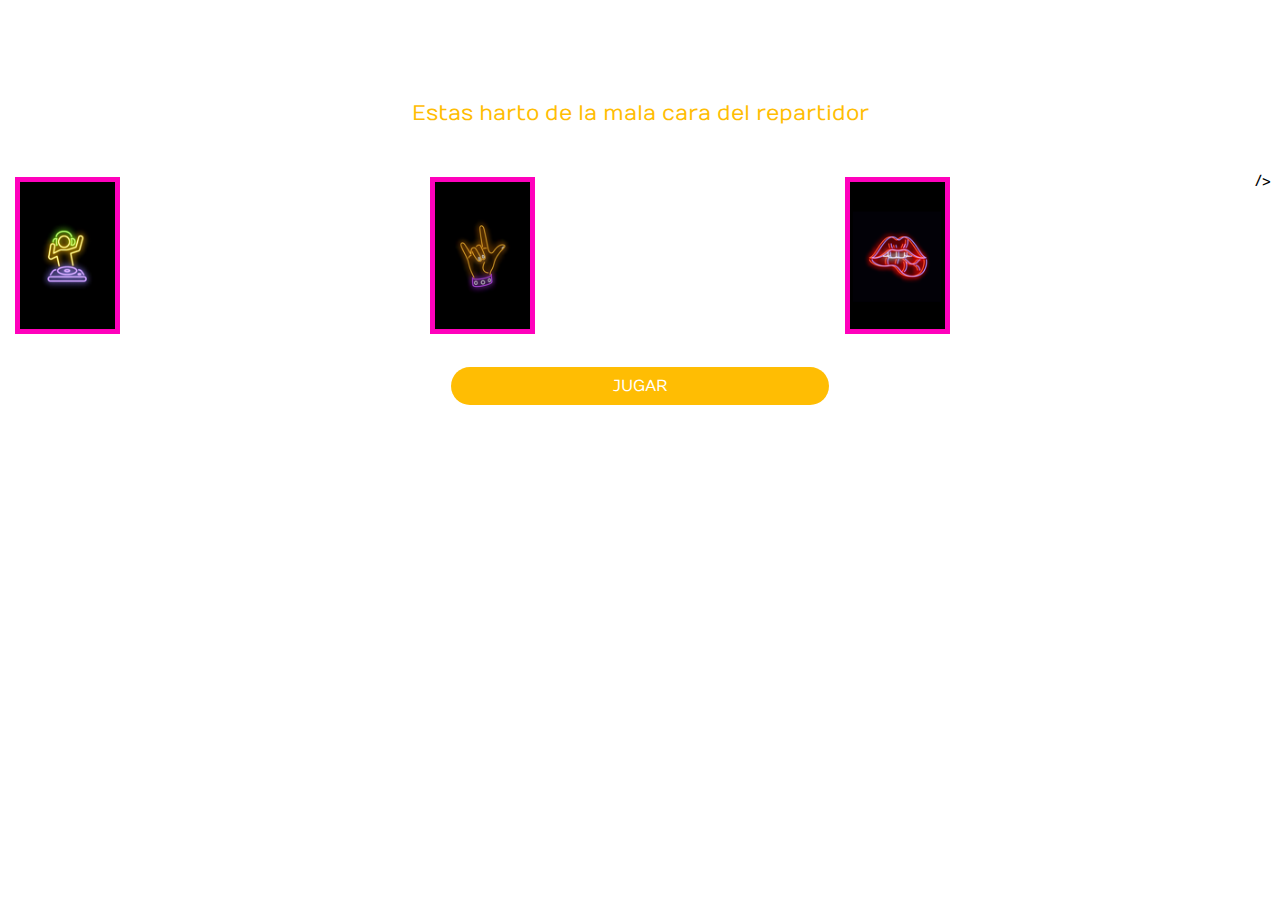
<file: index.html>
<!DOCTYPE html>
<html lang="en">
  <head>
    <meta charset="utf-8" />
    <link rel="icon" href="" />
    <meta name="viewport" content="width=device-width, initial-scale=1" />
    <meta http-equiv="X-UA-Compatible" content="ie=edge" />
    <meta name="Jackpot Delivery" content="The unexpected delivery" />
    <link rel="stylesheet" type="text/css" href="./css/reset.css" />
    <link rel="stylesheet" type="text/css" href="./css/normalize.css" />
    <link rel="stylesheet" type="text/css" href="./css/main.css" />
    <link href="https://fonts.googleapis.com/css?family=Numans|Ubuntu+Mono&display=swap" rel="stylesheet">
    <title>Jackpot Delivery</title>
  </head>
  <body>
    <div class="container">
      <h2>TRY & GET by Postopia</h2>
      <h1>Estas harto de la mala cara del repartidor</h1>

      <div class="jackpot-images">
        <img id="pic1" src="images/DISCO.png" />
        <img id="pic2" src="images/HAND.png" />
        <img id="pic3" src="images/LIPS.png" />
        />
      </div>

      <div id="btn-pause">
        <a onclick="random_num ()">JUGAR</a>
      </div>

      <p id="USP">
        Juega! Ring Ring! Abre la puerta! Y disfruta el SHOW!! Sorprendete con
        nuestras originales experiencias de entrega. No olvides registrarte para
        obtener tu codigo-descuento.
      </p>

      <div id="random-answer">
        <div id="btn-pause">
        </div>
        <form
          name="myForm"
          action="./success.html"
          onsubmit="return validateForm()"
        >
          <input type="text" name="fname" placeholder="NAME" />
          </span> <input type="text" name="femail" placeholder="EMAIL" />
          <br />
          <div id="btn-pause">
          <input id="rcorners2" type="submit" value="SUSCRIBETE" />
          </div>
        </form>
      <div id="btn-pause">
        <button id="hide-pause" onclick="">NUEVA OFERTA</button>
      </div>
      </div>
      <p id="credits">Condiciones Generales de Uso y Contratación:  A través de las presentes Condiciones Generales, Postopia pone a disposición de los usuarios…</p>
    </div>
    <script src="app.js"></script>
  </body>
</html>
</file>
<file: css/main.css>
@media (max-width: 650px) {
  body {
    background: url(../images/mobile-background.png);
    background-repeat: no-repeat;
  }
}
body {
  /* background-color: red; */
  font-family: 'Numans', sans-serif;
  margin: 10px;
  height: 100vh;
}

#random-answer {
  visibility: hidden;
}

h1 {
  margin-top: 22px;
  margin-bottom: 46px;
  font-size: 21px;
  color: #ffbd03;
  text-align: center;
}

h2 {
  font-size: 12px;
  color: #ffffff;
  text-align: center;
  font-style: italic;
  padding-top: 56px;
  font-family: 'Ubuntu Mono', monospace;
}

.jackpot-images {
  display: flex;
  justify-content: space-between;
  margin-bottom: 28px;
}

.jackpot-images img {
  width: 105px;
  height: 157px;
  border: 5px solid #ff01bc;
  margin: 5px;
}
button {
  color: #ffffff;
}
p {
  color: #ffffff;
}
a,
span {
  color: #ffffff;
}
input {
  width: 100%;
  height: 35px;
  border: 1px solid #ff01bc;
  color: #ff01bc;
}

::placeholder {
  color: #ff01bc;
}

#rcorners2 {
  border-radius: 20px;
  background-color: #ff01bc;
  text-align: center;
  width: 50%;
  padding-top: 10px;
  padding-bottom: 10px;
  color: #ffffff;
}

#btn-pause {
  display: flex;
  justify-content: center;
}
#btn-pause a,
button {
  border-radius: 20px;
  background-color: #ffbd03;
  text-align: center;
  width: 30%;
  padding-top: 10px;
  padding-bottom: 10px;
}
#credits {
  position: absolute;
  bottom: 5px;
  font-size: 10px;
  margin: 5px;
}
#USP {
  margin-top: 22px;
  font-size: 11px;
  text-align: center;
}

#hide-pause {
  border-radius: 20px;
  background-color: #ffbd03;
  text-align: center;
  width: 30%;
  padding-top: 10px;
  padding-bottom: 10px;
}

input {
  margin: 3px;
}
</file>
